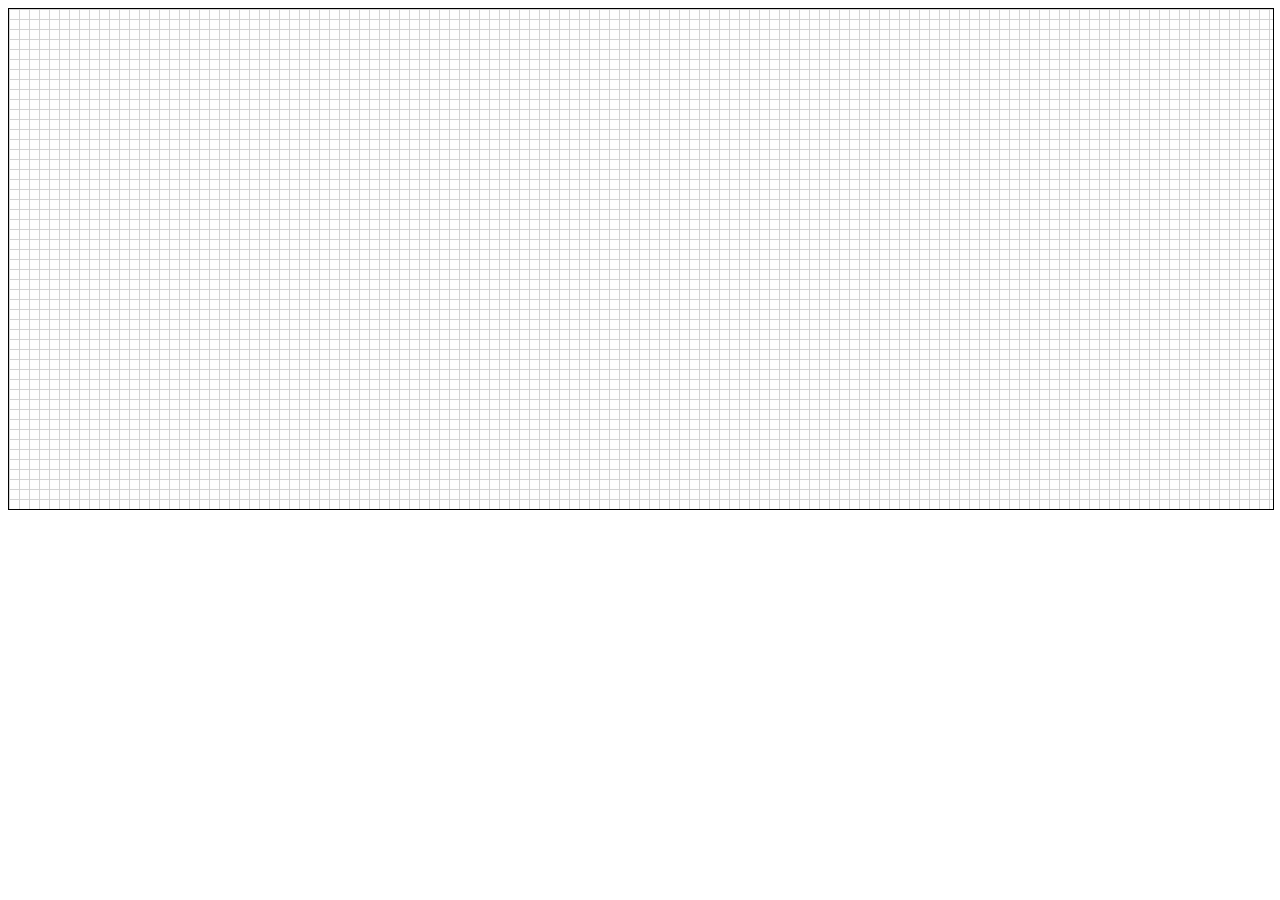
<file: button.html>
<!doctype html>
<html>
  <head>
      <meta charset="utf-8">
    <title>Test</title>
    <style>
      #test-area{width:100%;border:1px solid #000}
      #test-area{height:500px}
      #test-area{background:-webkit-linear-gradient(#d3d3d3 1px, transparent 1px),-webkit-linear-gradient(0deg, #d3d3d3 1px, #FFF 1px);background-size:10px 10px;}
    </style>
    <script src="https://ajax.googleapis.com/ajax/libs/jquery/2.1.4/jquery.min.js"></script>
    <script>
    $(function(){
        $("#test-area").click(function() {
          alert(111);
        });
    });
    </script>
  </head>
  <body>
    <div id ="test-area"></div>
  </body>
</html>
</file>
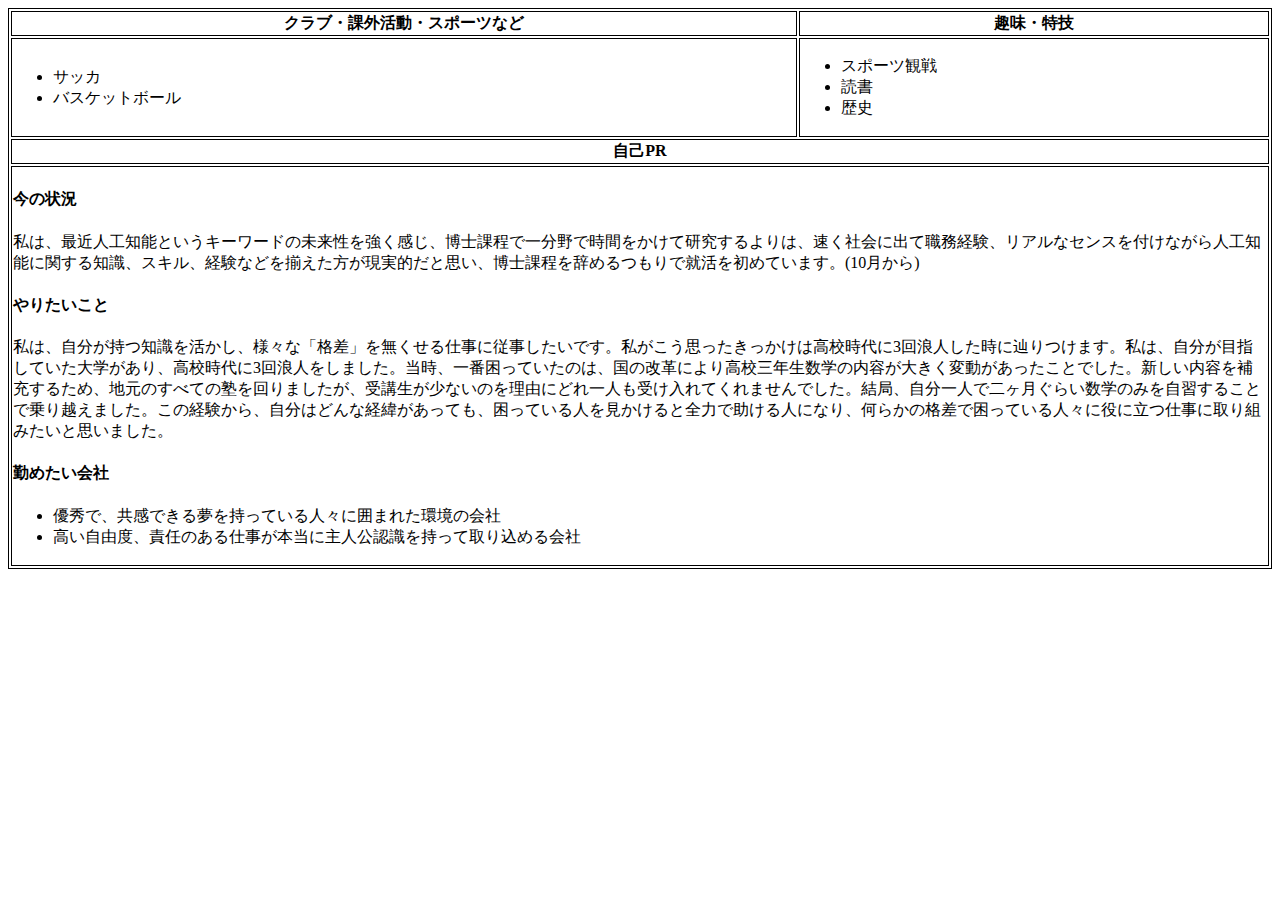
<file: table.html>
<!DOCTYPE html>
<html>
<head>
<style>
table, th, td {
    border: 1px solid black;
}
</style>
</head>
<body>

<table>
  <tr>
    <th>クラブ・課外活動・スポーツなど</th>
    <th>趣味・特技</th>
  </tr>
  <tr>
    <td>
      <ul>
        <li>サッカ</li>
        <li>バスケットボール</li>
      </ul>
    </td>
    <td>
      <ul>
        <li>スポーツ観戦</li>
        <li>読書</li>
        <li>歴史</li>
      </ul>
    </td>
  </tr>
  <tr>
    <th colspan="2">自己PR</th>
  </tr>
  <tr>
    <td colspan="2">
<h4>今の状況</h4>
<p>
  私は、最近人工知能というキーワードの未来性を強く感じ、博士課程で一分野で時間をかけて研究するよりは、速く社会に出て職務経験、リアルなセンスを付けながら人工知能に関する知識、スキル、経験などを揃えた方が現実的だと思い、博士課程を辞めるつもりで就活を初めています。(10月から)
</p>
<h4>やりたいこと</h4>
 <p>私は、自分が持つ知識を活かし、様々な「格差」を無くせる仕事に従事したいです。私がこう思ったきっかけは高校時代に3回浪人した時に辿りつけます。私は、自分が目指していた大学があり、高校時代に3回浪人をしました。当時、一番困っていたのは、国の改革により高校三年生数学の内容が大きく変動があったことでした。新しい内容を補充するため、地元のすべての塾を回りましたが、受講生が少ないのを理由にどれ一人も受け入れてくれませんでした。結局、自分一人で二ヶ月ぐらい数学のみを自習することで乗り越えました。この経験から、自分はどんな経緯があっても、困っている人を見かけると全力で助ける人になり、何らかの格差で困っている人々に役に立つ仕事に取り組みたいと思いました。</p>

<h4>勤めたい会社</h4>
 <p><ul>
  <li>優秀で、共感できる夢を持っている人々に囲まれた環境の会社</li>
  <li>高い自由度、責任のある仕事が本当に主人公認識を持って取り込める会社</li>
</ul></p>
    </td>
  </tr>
</table>
 
</body>
</html>
</file>
